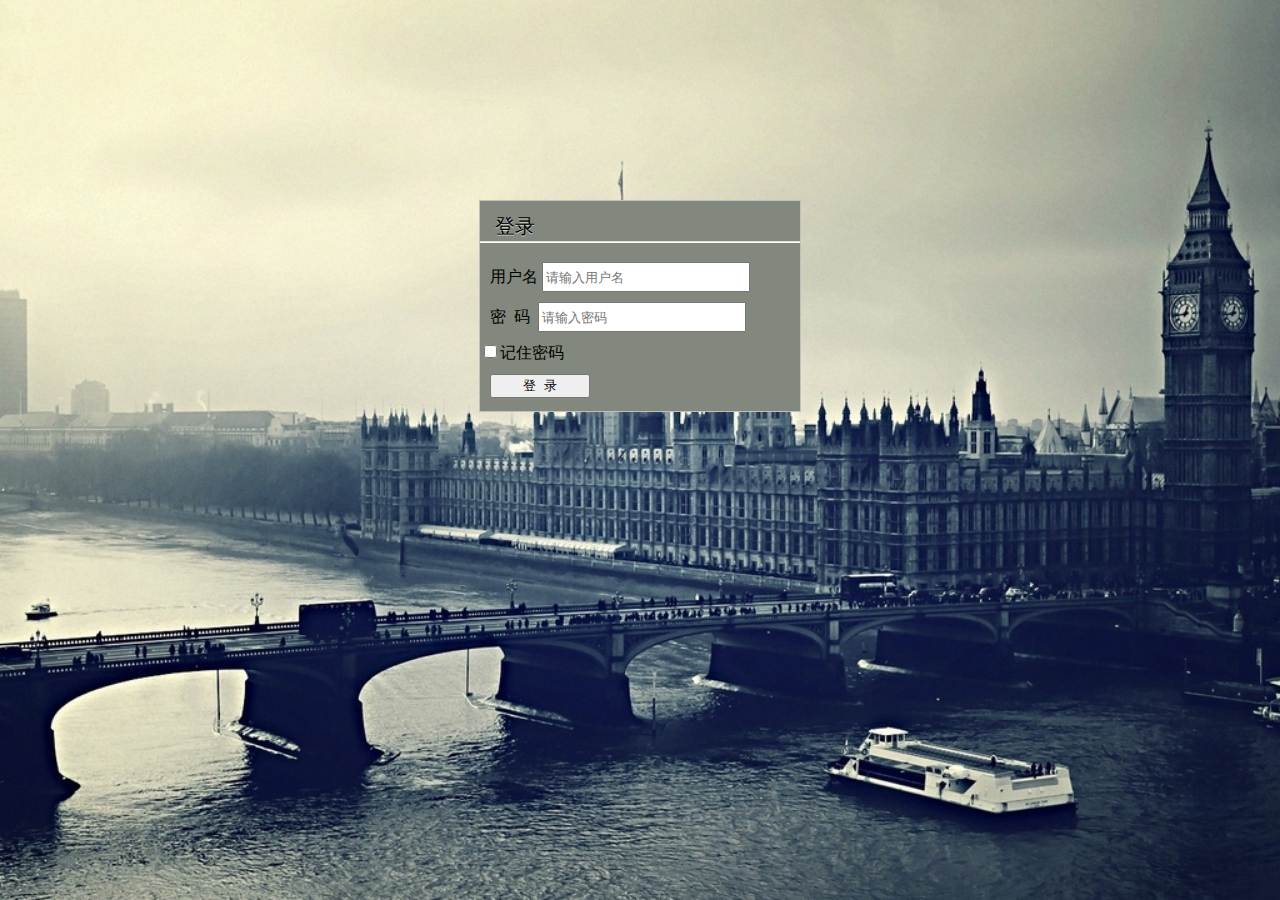
<file: account/templates/account/login.html>
<!DOCTYPE html>
<html>
<head>
	<meta http-equiv="Content-Type" content="type=text/html;charset=utf-8" />
	<meta name="viewport" content="width=device-width"/>
	<link type="text/css" rel="stylesheet" href="/static/css/login.css">
	<link type="text/css" rel="stylesheet" href="/static/css/base.css">
	<title>WebZone登录界面</title>
</head>
<body>
	<div class="loginPage">
		<form id="loginDiv" method="post" action="/account/login/">
			<h2>登录</h2>
			<div class="m10 mt20">
				<label for="username">用户名&nbsp;</label><input type="text" name="username" id="username" value="" class="w200"placeholder="请输入用户名"/>
			</div>
			<div class="m10">
				<label for="password">密&nbsp;&nbsp;码&nbsp;&nbsp;</label><input type="password" name="password" id="password" value="" class="w200" placeholder="请输入密码"/> 
			</div>
			<div>
				<input type="checkbox" name="rember_password" id="rember_password">记住密码</input>
			</div>
			<button type="submit" class="m10">登&nbsp;&nbsp;录</button>

		</form>
	</div>
</body>
</html>
</file>
<file: static/css/login.css>
@charset"utf-8";
.loginPage{
	width:320px;
	height:210px;
	background:#83887E;
	border:1px solid silver;
	margin:0 auto;
	margin-top:200px;
}
body{
	background: url("../img/1.jpg") no-repeat scroll 0 0 / 100% auto rgba(0, 0, 0, 0);
}
.m10{
	margin:10px;
}
.mt20{
	margin-top:20px;
}
.w200{
	width:200px;
	height:24px;
}
button{
	text-align:center;
	width:100px;
}
#loginDiv h2{
    position: relative;
    display: block;
    margin-bottom: 12px;
    font-size: 20px;
    font-weight: 400;
    border-bottom: 1px solid #e2e2e2;
    -webkit-box-shadow: 0 1px 0 #fff;
    -moz-box-shadow: 0 1px 0 #fff;
    box-shadow: 0 1px 0 #fff;
    -webkit-text-shadow: 0 1px 0 rgba(255,255,255,.6);
    -moz-text-shadow: 0 1px 0 rgba(255,255,255,.6);
    text-shadow: 0 1px 0 rgba(255,255,255,.6);
    padding: 5px;
    padding-left: 15px;
    line-height: 1;
    margin-top: 10px;
}
</file>
<file: static/css/base.css>
@charset "utf-8";
/*文字排版*/
.f12{font-size:12px;}
.f13{font-size:13px;}
.f14{font-size:14px;}
.f16{font-size:16px;}
.f20{font-size:20px;}
.fb{font-weight:bold}
.fn{font-weight:normal;}
.t2{text-indent:2em;}
.lh150{line-height:150%;}
.lh180{line-height:180%;}
.lh200{line-height:200%;}
.unl{text-decoration:underline;}
.no_unl{text-decoration:none;}

/*定位*/
.tl{text-align:left;}
.tc{text-align:center;}
.tr{text-align:right;}
.bc{margin-left:0;margin-right:0;}
.fl{float:left;display:inline;}
.fr{float:right;display:inline;}
.cb{clear:both;}
.cl{clear:left;}
.cr{clear:right;}
.clearfix:after{content:".";display:block;height:0;clear:both;visibility:hidden;}
.clear{height:0;clear:both;overflow:hidden;}
.vm{vertical-align:middle;}
.pr{position:relative;}
.pa{position:absolute;}
.abs-right{position:absolute;right:0}
.zoom{zoom:1;}
.hidden{visiility:hidden;display:none;}
.none{display:none;}
.cursorPointer{cursor: pointer;}

/*长度高度*/
.w10{width:10px;}
.w15{width:15px;}
.w20{width:20px;}
.w30{width:30px;}
.w40{width:40px;}
.w50{width:50px;}
.w60{width:60px;}
.w70{width:70px;}
.w80{width:80px;}
.w90{width:90px;}
.w100{width:100px;}
.w110{width:110px;}
.w120{width:120px;}
.w150{width:150px;}
.w180{width:180px;}
.w200{width:200px;}
.w300{width:300px;}
.w350{width:350px;}
.w400{width:400px;}
.w500{width:500px;}
.w600{width:600px;}
.w700{width:700px;}
.w800{width:800px;}
.w{width:100%}
.h20{height:20px;}
.h30{height:30px;}
.h50{height:50px;}
.h80{height:80px;}
.h100{height:100px;}
.h150{height:150px;}
.h200{height:200px;}
.h{height:100%}

/*边距*/
.mc{margin: 0px auto !important;}
.m0{margin:0 !important;}
.m1{margin:1px !important;}
.m2{margin:2px !important;}
.m3{margin:3px !important;}
.m4{margin:4px !important;}
.m5{margin:5px !important;}
.m10{margin:10px;}
.m15{margin:15px;}
.m25{margin:25px;}
.m30{margin:30px;}
.mt2{margin-top:2px;}
.mt5{margin-top:5px !important;}
.mt0 {margin-top:0px !important;}
.mt10{margin-top:10px;}
.mt15{margin-top:15px;}
.mt20{margin-top:20px !important;}
.mt30{margin-top:30px;}
.mt40{margin-top:40px;}
.mt50{margin-top:50px;}
.mt60{margin-top:60px;}
.mt70{margin-top:70px;}
.mt80{margin-top:80px;}
.mt90{margin-top:90px;}
.mt100{margin-top:100px;}
.mb0 {margin-bottom:0px !important;}
.mb5{margin-bottom:5px !important;}
.mb10{margin-bottom:10px;}
.mb15{margin-bottom:15px;}
.mb20{margin-bottom:20px !important;}
.mb30{margin-bottom:30px;}
.mb50{margin-bottom:50px;}
.mb80{margin-bottom:80px;}
.mb100{margin-bottom:100px;}
.ml0{margin-left:0px !important;}
.ml5{margin-left:5px !important;}
.ml10{margin-left:10px !important;}
.ml15{margin-left:15px !important;}
.ml20{margin-left:20px !important;}
.ml30{margin-left:30px !important;}
.ml40{margin-left:40px !important;}
.ml50{margin-left:50px !important;}
.ml60{margin-left:60px !important;}
.ml80{margin-left:80px !important;}
.ml100{margin-left:100px !important;}
.ml150{margin-left:150px !important;}
.mr5{margin-right:5px !important;}
.mr10{margin-right:10px !important;}
.mr15{margin-right:15px !important;}
.mr20{margin-right:20px !important;}
.mr30{margin-right:30px !important;}
.mr40{margin-right:40px !important;}
.mr50{margin-right:50px !important;}
.mr100{margin-right:100px !important;}
.mr250{margin-right:250px !important;}
.mr300{margin-right:300px !important;}
.p5{padding:5px !important;}
.p10{padding:10px !important;}
.p15{padding:15px !important;}
.p20{padding:20px !important;}
.p25{padding:25px !important;}
.p30{padding:30px !important;}
.pt0 {padding-top: 0px !important;}
.pt5{padding-top:5px !important;}
.pt10{padding-top:10px !important;}
.pt15{padding-top:15px !important;}
.pt20{padding-top:20px !important;}
.pt30{padding-top:30px !important;}
.pt50{padding-top:50px !important;}
.pt100{padding-top:100px !important;}
.pb0{padding-bottom:0px !important;}
.pb5{padding-bottom:5px !important;}
.pb10{padding-bottom:10px !important;}
.pb15{padding-bottom:15px !important;}
.pb20{padding-bottom:20px !important;}
.pb30{padding-bottom:30px !important;}
.pb50{padding-bottom:50px !important;}
.pb100{padding-bottom:100px;}
.pl5{padding-left:5px;}
.pl10{padding-left:10px;}
.pl15{padding-left:15px;}
.pl20{padding-left:20px;}
.pl25{padding-left:25px;}
.pl30{padding-left:30px;}
.pl45{padding-left:45px;}
.pl50{padding-left:50px;}
.pl100{padding-left:100px;}
.pl250{padding-left:250px;}
.pl380{padding-left:380px;}
.pr5{padding-right:5px;}
.pr10{padding-right:10px;}
.pr15{padding-right:15px;}
.pr20{padding-right:20px;}
.pr30{padding-right:30px;}
.pr50{padding-right:50px;}
.pr100{padding-right:100px;}
.min180{min-height:180px;}
.min220{min-height:220px;}
</file>
